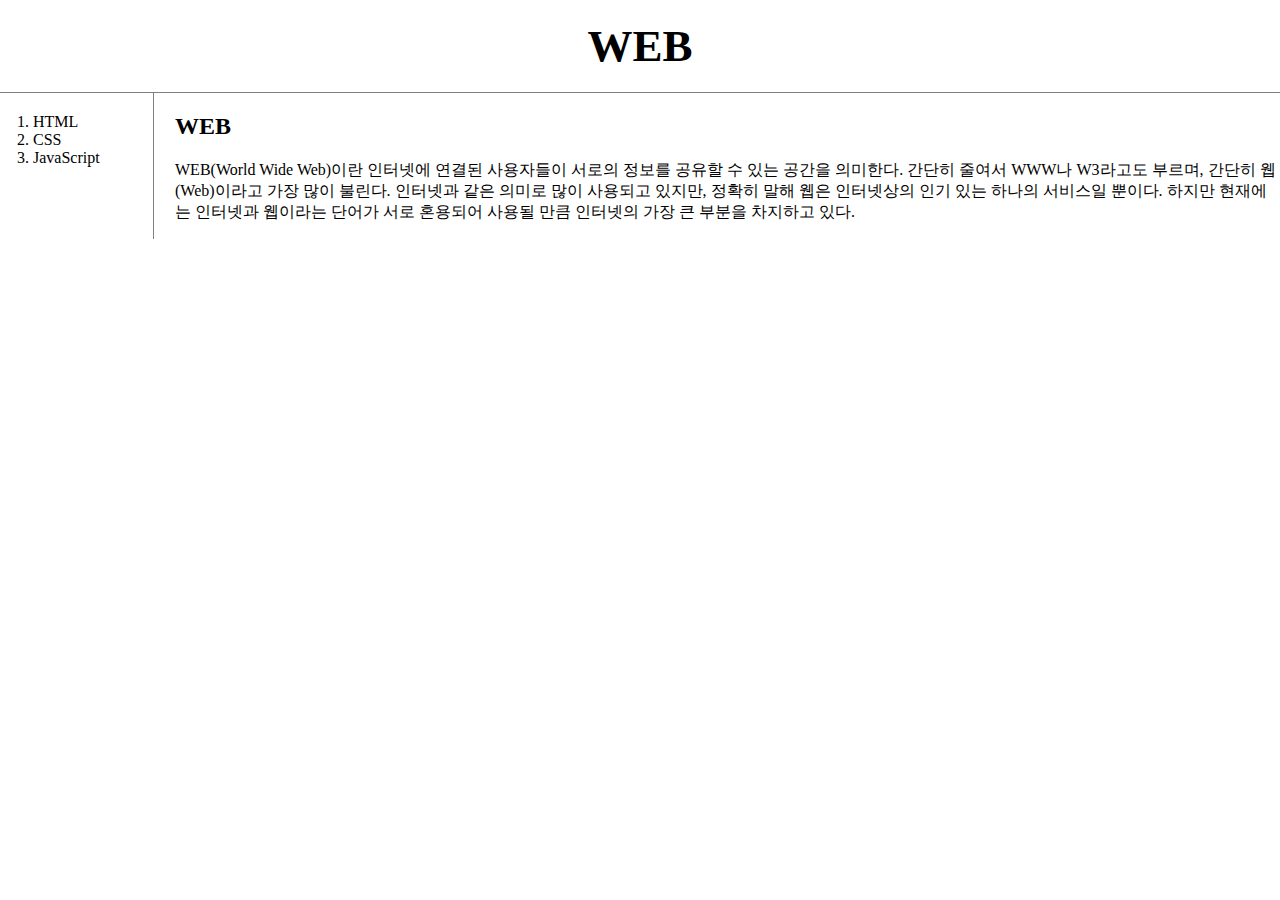
<file: Project 1/index.html>
<!doctype html>
 <html>
 <head>
    <title>WEB1 - welcome</title>
    <meta charset="utf-8">
    <link rel ="stylesheet" href="style.css">
 </head>
<body>
    <h1><a href="index.html">WEB</a></h1>
    <div id="grid">
    <ol>
        <li><a href="1.html">HTML</a></li>
        <li><a href="2.html">CSS</a></li>
        <li><a href="3.html">JavaScript</a></li>
    </ol>
    <div id="article">
    <h2>WEB</h2>
    <p>
    WEB(World Wide Web)이란 인터넷에 연결된 사용자들이 서로의 정보를 공유할 수 있는 공간을 의미한다.
    간단히 줄여서 WWW나 W3라고도 부르며, 간단히 웹(Web)이라고 가장 많이 불린다.
    인터넷과 같은 의미로 많이 사용되고 있지만, 정확히 말해 웹은 인터넷상의 인기 있는 하나의 서비스일 뿐이다.
    하지만 현재에는 인터넷과 웹이라는 단어가 서로 혼용되어 사용될 만큼 인터넷의 가장 큰 부분을 차지하고 있다.
    </p>
    </div>
</body>
</html>
</file>
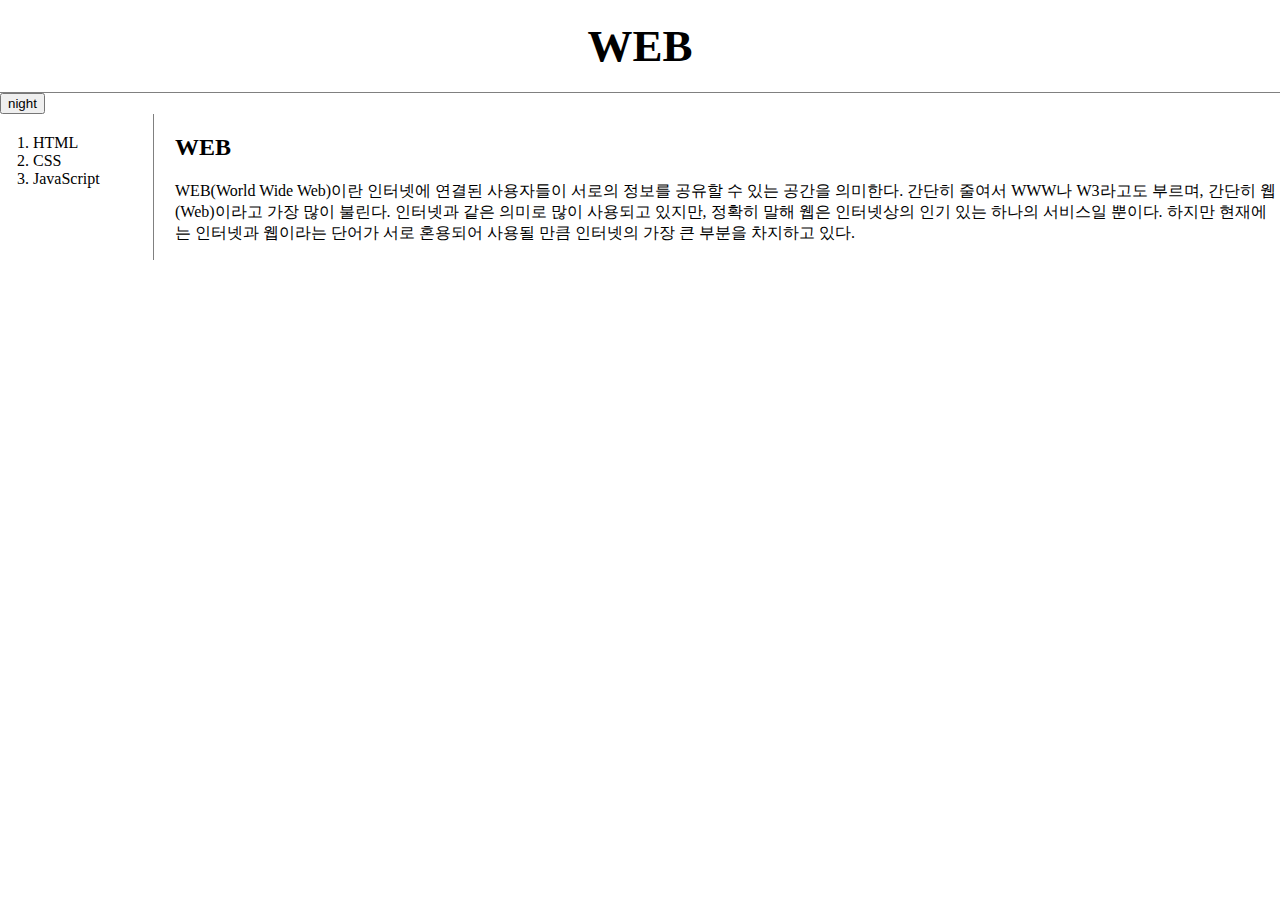
<file: Project 2/index.html>
<!doctype html>
 <html>
 <head>
    <title>WEB1 - welcome</title>
    <meta charset="utf-8">
    <script src="https://ajax.googleapis.com/ajax/libs/jquery/3.7.0/jquery.min.js">
    </script>
    <script src="colors.js"></script>
    <link rel ="stylesheet" href="style.css">
 </head>
<body>
    <h1><a href="index.html">WEB</a></h1>
    <input id = "night_day" type ="button" value ="night" onclick="
    nightDayHandler(this);
">
    <div id="grid">
    <ol>
        <li><a href="1.html">HTML</a></li>
        <li><a href="2.html">CSS</a></li>
        <li><a href="3.html">JavaScript</a></li>
    </ol>
    <div id="article">
    <h2>WEB</h2>
    <p>
    WEB(World Wide Web)이란 인터넷에 연결된 사용자들이 서로의 정보를 공유할 수 있는 공간을 의미한다.
    간단히 줄여서 WWW나 W3라고도 부르며, 간단히 웹(Web)이라고 가장 많이 불린다.
    인터넷과 같은 의미로 많이 사용되고 있지만, 정확히 말해 웹은 인터넷상의 인기 있는 하나의 서비스일 뿐이다.
    하지만 현재에는 인터넷과 웹이라는 단어가 서로 혼용되어 사용될 만큼 인터넷의 가장 큰 부분을 차지하고 있다.
    </p>
    </div>
</body>
</html>
</file>
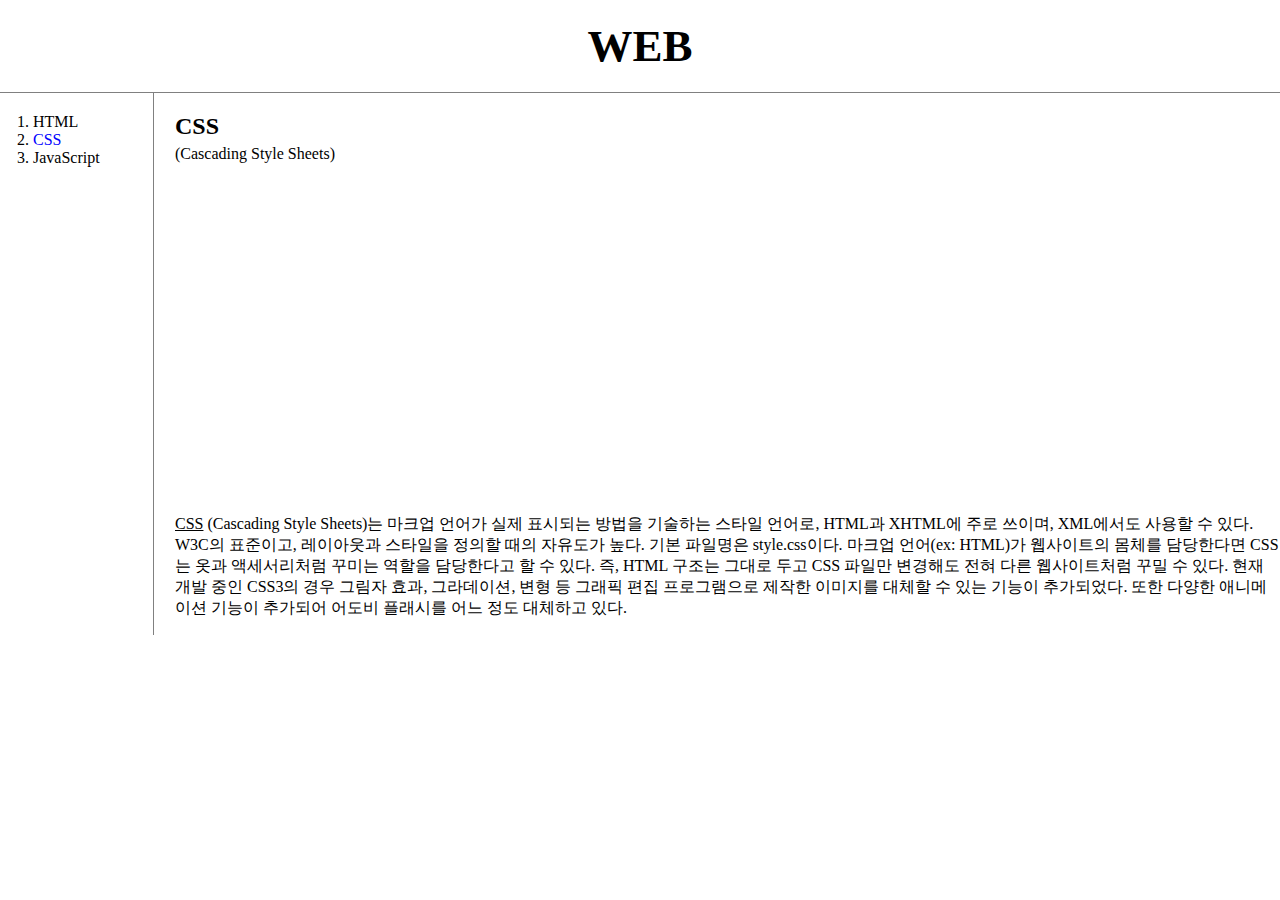
<file: Project 1/2.html>
<!doctype html>
 <html> 
 <head>
    <title>WEB1 - CSS</title>
    <meta charset="utf-8">
    <link rel ="stylesheet" href="style.css">
 </head>
<body>
    <h1><a href="index.html">WEB</a></h1>
    <div id="grid">
        <ol>
            <li><a href="1.html">HTML</a></li>
            <li><a href="2.html"style="color:blue">CSS</a></li>
            <li><a href="3.html">JavaScript</a></li>
        </ol>
    <div id="article">
        <h2 div id="title1">CSS</h2>
        <p div id="title2">(Cascading Style Sheets)</p>
        <p>
            <iframe width="560" height="315" src="https://www.youtube.com/embed/Ok0bBJPtgJI" title="YouTube video player" frameborder="0" 
            allow="accelerometer; autoplay; clipboard-write; encrypted-media; gyroscope; picture-in-picture; web-share" 
            allowfullscreen></iframe>
        </p>
        <p>
       <a href ="https://www.w3.org/Style/CSS/specs.en.html" target ="_blank" title ="CSS specification" 
       div id="link">CSS</a> (Cascading Style Sheets)는 마크업 언어가 실제 표시되는 방법을 기술하는 스타일 언어로, 
       HTML과 XHTML에 주로 쓰이며, XML에서도 사용할 수 있다. W3C의 표준이고, 레이아웃과 스타일을 정의할 때의 자유도가 높다. 
       기본 파일명은 style.css이다.
       마크업 언어(ex: HTML)가 웹사이트의 몸체를 담당한다면 CSS는 옷과 액세서리처럼 꾸미는 역할을 담당한다고 할 수 있다. 
       즉, HTML 구조는 그대로 두고 CSS 파일만 변경해도 전혀 다른 웹사이트처럼 꾸밀 수 있다.
       현재 개발 중인 CSS3의 경우 그림자 효과, 그라데이션, 변형 등 그래픽 편집 프로그램으로 제작한 이미지를 대체할 수 있는 기능이 추가되었다. 
       또한 다양한 애니메이션 기능이 추가되어 어도비 플래시를 어느 정도 대체하고 있다.
    </p> 
    </div>
</body>
</html>
</file>
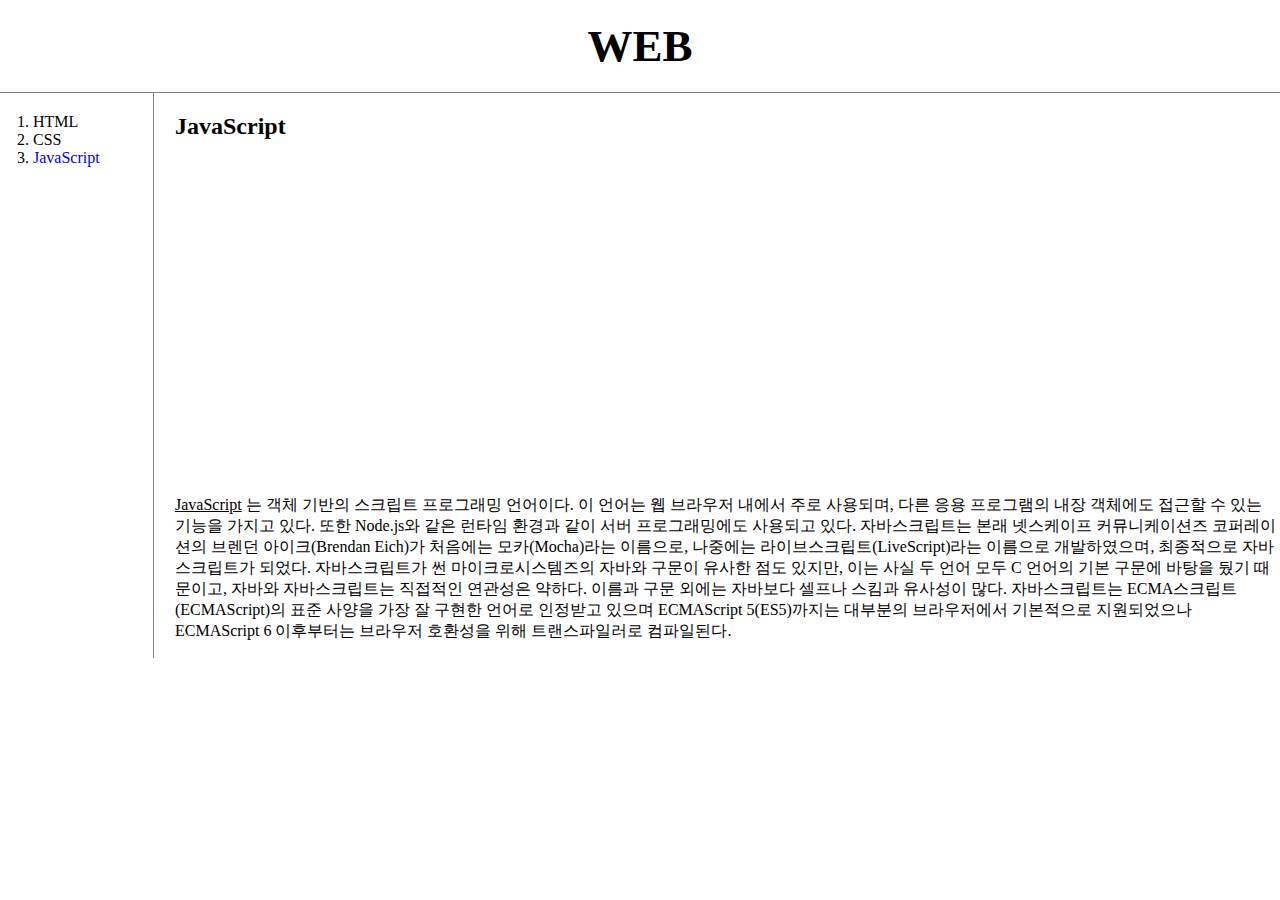
<file: Project 1/3.html>
<!doctype html>
 <html>
 <head>
    <title>WEB1 - JavaScript</title>
    <meta charset="utf-8">
    <link rel ="stylesheet" href="style.css">
 </head>
<body>
    <h1><a href="index.html">WEB</a></h1>
    <div id="grid">
    <ol>
        <li><a href="1.html">HTML</a></li>
        <li><a href="2.html">CSS</a></li>
        <li><a href="3.html"style="color:blue">JavaScript</a></li>
    </ol>
    <div id ="article">
    <h2>JavaScript</h2>
        <p>
            <iframe width="560" height="315" src="https://www.youtube.com/embed/dPRtcRwKo-Y" 
            title="YouTube video player" frameborder="0" allow="accelerometer; autoplay; clipboard-write; 
            encrypted-media; gyroscope; picture-in-picture; web-share" allowfullscreen></iframe>
        </p>
    <p>
        <a href="https://developer.mozilla.org/ko/docs/Web/JavaScript" target="_blank" title="Java Script specification"
        div id="link"> JavaScript</a> 는 객체 기반의 스크립트 프로그래밍 언어이다. 이 언어는 웹 브라우저 내에서 주로 사용되며, 
        다른 응용 프로그램의 내장 객체에도 접근할 수 있는 기능을 가지고 있다. 또한 Node.js와 같은 런타임 환경과 같이 서버 프로그래밍에도 
        사용되고 있다. 자바스크립트는 본래 넷스케이프 커뮤니케이션즈 코퍼레이션의 브렌던 아이크(Brendan Eich)가 처음에는 모카(Mocha)라는 
        이름으로, 나중에는 라이브스크립트(LiveScript)라는 이름으로 개발하였으며, 최종적으로 자바스크립트가 되었다. 
        자바스크립트가 썬 마이크로시스템즈의 자바와 구문이 유사한 점도 있지만, 이는 사실 두 언어 모두 C 언어의 기본 구문에 바탕을 뒀기 때문이고, 
        자바와 자바스크립트는 직접적인 연관성은 약하다. 이름과 구문 외에는 자바보다 셀프나 스킴과 유사성이 많다. 
        자바스크립트는 ECMA스크립트(ECMAScript)의 표준 사양을 가장 잘 구현한 언어로 인정받고 있으며 ECMAScript 5(ES5)까지는 
        대부분의 브라우저에서 기본적으로 지원되었으나 ECMAScript 6 이후부터는 브라우저 호환성을 위해 트랜스파일러로 컴파일된다.
    </p>
  </div>
</body>
</html>
</file>
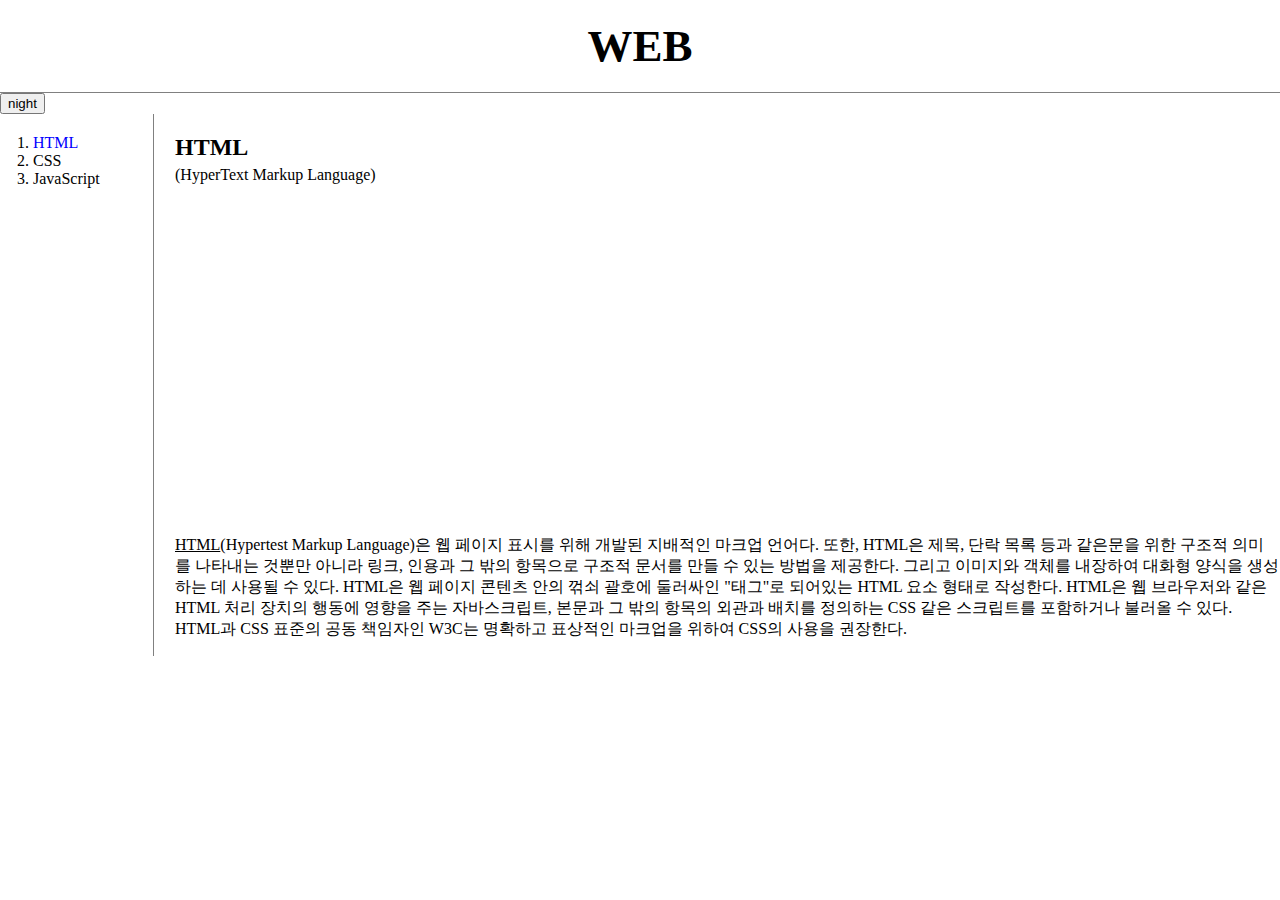
<file: Project 2/1.html>
<!doctype html>
<html>
<head>
   <title>WEB1 - html</title>
   <meta charset="utf-8">
   <script src="https://ajax.googleapis.com/ajax/libs/jquery/3.7.0/jquery.min.js">
   </script>
   <script src="colors.js"></script>
  <link rel ="stylesheet" href="style.css">
</head>
<body>
<h1><a href="index.html">WEB</a></h1>
<input id = "night_day" type ="button" value ="night" onclick="
nightDayHandler(this);
">
<div id="grid">
    <ol>
       <li><a href="1.html" style="color:blue">HTML</a></li>
       <li><a href="2.html">CSS</a></li>
       <li><a href="3.html">JavaScript</a></li>
    </ol>
   <div id="article">
   <h2 div id="title1">HTML</h2>
   <p div id="title2">(HyperText Markup Language)</p>
        <p>
    <iframe width="560" height="315" src="https://www.youtube.com/embed/tZooW6PritE" title="YouTube video player" 
    frameborder="0" allow="accelerometer; autoplay; clipboard-write; encrypted-media; gyroscope;
     picture-in-picture; web-share" allowfullscreen></iframe>
        </p>
     <p>
       <a href ="https://www.w3.org/TR/2011/WD-html5-20110405/" target ="_blank" title="html5 specification"div id="link"> 
       HTML</a>(Hypertest Markup Language)은 웹 페이지 표시를 위해 개발된 지배적인 마크업 언어다. 
       또한, HTML은 제목, 단락 목록 등과 같은문을 위한 구조적 의미를 나타내는 것뿐만 아니라 링크, 인용과 그 밖의 항목으로 
       구조적 문서를 만들 수 있는 방법을 제공한다. 그리고 이미지와 객체를 내장하여 대화형 양식을 생성하는 데 사용될 수 있다. 
       HTML은 웹 페이지 콘텐츠 안의 꺾쇠 괄호에 둘러싸인 "태그"로 되어있는 HTML 요소 형태로 작성한다. 
       HTML은 웹 브라우저와 같은 HTML 처리 장치의 행동에 영향을 주는 자바스크립트, 본문과 그 밖의 항목의 외관과 배치를 정의하는 
       CSS 같은 스크립트를 포함하거나 불러올 수 있다. HTML과 CSS 표준의 공동 책임자인 W3C는 명확하고 표상적인 마크업을 
       위하여 CSS의 사용을 권장한다.
    
    </p>
    <p>
      <div id="disqus_thread"></div>
<script>
    /**
    *  RECOMMENDED CONFIGURATION VARIABLES: EDIT AND UNCOMMENT THE SECTION BELOW TO INSERT DYNAMIC VALUES FROM YOUR PLATFORM OR CMS.
    *  LEARN WHY DEFINING THESE VARIABLES IS IMPORTANT: https://disqus.com/admin/universalcode/#configuration-variables    */
    /*
    var disqus_config = function () {
    this.page.url = PAGE_URL;  // Replace PAGE_URL with your page's canonical URL variable
    this.page.identifier = PAGE_IDENTIFIER; // Replace PAGE_IDENTIFIER with your page's unique identifier variable
    };
    */
    (function() { // DON'T EDIT BELOW THIS LINE
    var d = document, s = d.createElement('script');
    s.src = 'https://web-2-zsgohjvk4k.disqus.com/embed.js';
    s.setAttribute('data-timestamp', +new Date());
    (d.head || d.body).appendChild(s);
    })();
</script>
<noscript>Please enable JavaScript to view the <a href="https://disqus.com/?ref_noscript">comments powered by Disqus.</a></noscript>
    </p>
    </div>
</body>
</html>
</file>
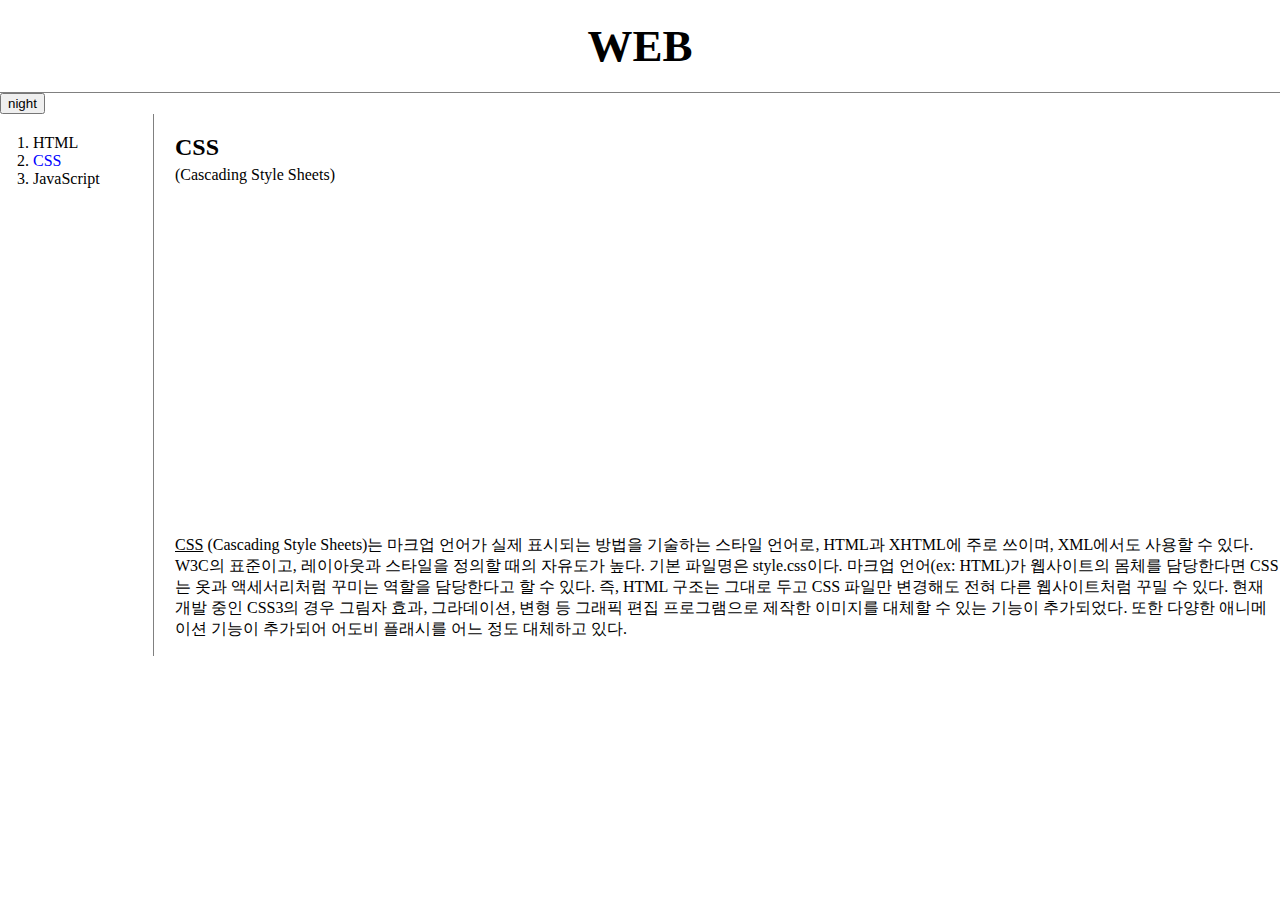
<file: Project 2/2.html>
<!doctype html>
 <html> 
 <head>
    <title>WEB1 - CSS</title>
    <meta charset="utf-8">
    <script src="https://ajax.googleapis.com/ajax/libs/jquery/3.7.0/jquery.min.js">
    </script>
    <script src="colors.js"></script>
    <link rel ="stylesheet" href="style.css">
 </head>
<body>
    <h1><a href="index.html">WEB</a></h1>
    <input id = "night_day" type ="button" value ="night" onclick="
    nightDayHandler(this);
">
    <div id="grid">
        <ol>
            <li><a href="1.html">HTML</a></li>
            <li><a href="2.html"style="color:blue">CSS</a></li>
            <li><a href="3.html">JavaScript</a></li>
        </ol>
    <div id="article">
        <h2 div id="title1">CSS</h2>
        <p div id="title2">(Cascading Style Sheets)</p>
        <p>
            <iframe width="560" height="315" src="https://www.youtube.com/embed/Ok0bBJPtgJI" title="YouTube video player" frameborder="0" 
            allow="accelerometer; autoplay; clipboard-write; encrypted-media; gyroscope; picture-in-picture; web-share" 
            allowfullscreen></iframe>
        </p>
        <p>
       <a href ="https://www.w3.org/Style/CSS/specs.en.html" target ="_blank" title ="CSS specification" 
       div id="link">CSS</a> (Cascading Style Sheets)는 마크업 언어가 실제 표시되는 방법을 기술하는 스타일 언어로, 
       HTML과 XHTML에 주로 쓰이며, XML에서도 사용할 수 있다. W3C의 표준이고, 레이아웃과 스타일을 정의할 때의 자유도가 높다. 
       기본 파일명은 style.css이다.
       마크업 언어(ex: HTML)가 웹사이트의 몸체를 담당한다면 CSS는 옷과 액세서리처럼 꾸미는 역할을 담당한다고 할 수 있다. 
       즉, HTML 구조는 그대로 두고 CSS 파일만 변경해도 전혀 다른 웹사이트처럼 꾸밀 수 있다.
       현재 개발 중인 CSS3의 경우 그림자 효과, 그라데이션, 변형 등 그래픽 편집 프로그램으로 제작한 이미지를 대체할 수 있는 기능이 추가되었다. 
       또한 다양한 애니메이션 기능이 추가되어 어도비 플래시를 어느 정도 대체하고 있다.
    </p> 
    </div>
</body>
</html>
</file>
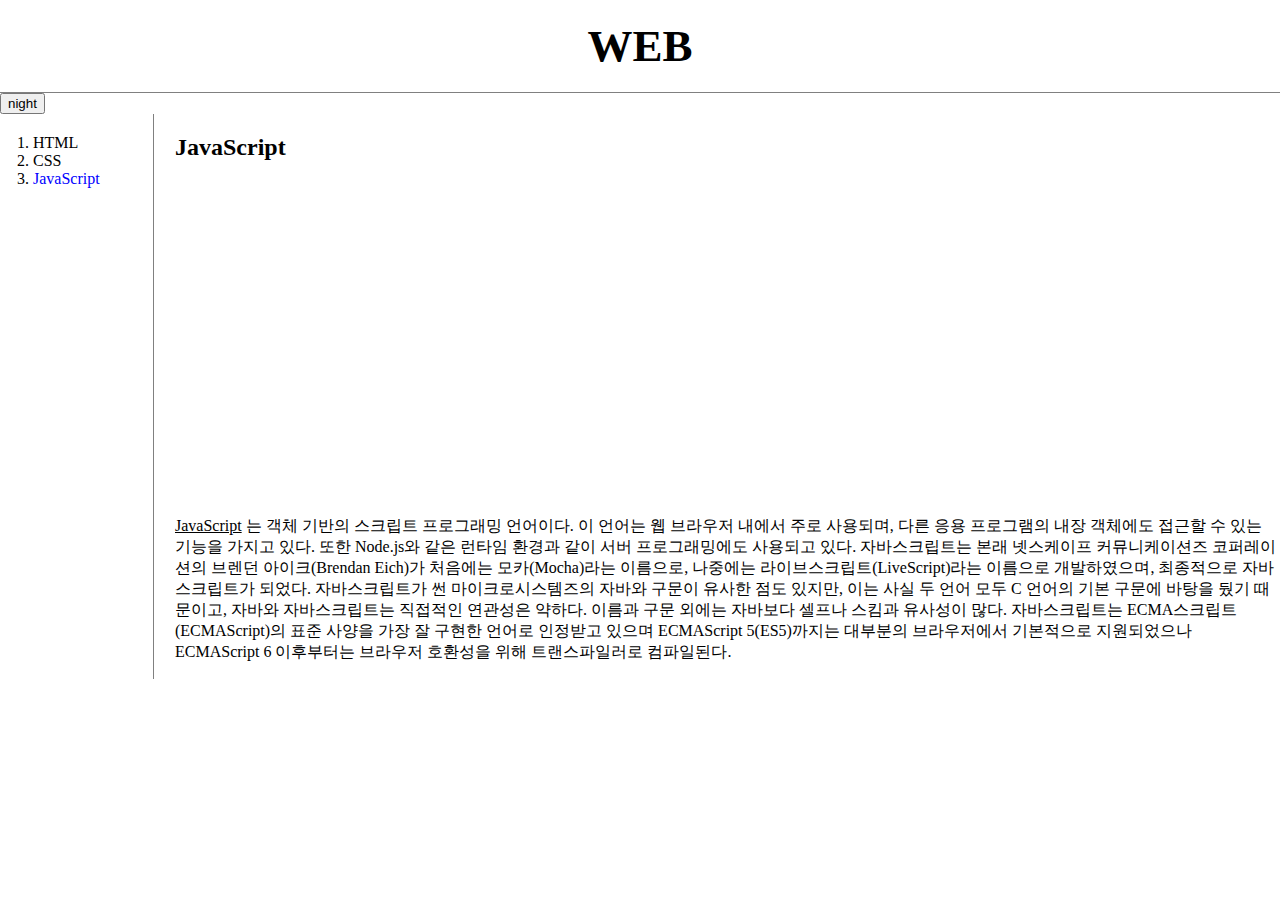
<file: Project 2/3.html>
<!doctype html>
 <html>
 <head>
    <title>WEB1 - JavaScript</title>
    <meta charset="utf-8">
    <script src="https://ajax.googleapis.com/ajax/libs/jquery/3.7.0/jquery.min.js">
    </script>
    <script src="colors.js"></script>
   <link rel ="stylesheet" href="style.css">
 </head>
<body>
    <h1><a href="index.html">WEB</a></h1>
    <input id = "night_day" type ="button" value ="night" onclick="
        nightDayHandler(this);
    ">
    <div id="grid"> 
    <ol>
        <li><a href="1.html">HTML</a></li>
        <li><a href="2.html">CSS</a></li>
        <li><a href="3.html"style="color:blue">JavaScript</a></li>
    </ol>
    <div id ="article">
    <h2>JavaScript</h2>
        <p>
            <iframe width="560" height="315" src="https://www.youtube.com/embed/dPRtcRwKo-Y" 
            title="YouTube video player" frameborder="0" allow="accelerometer; autoplay; clipboard-write; 
            encrypted-media; gyroscope; picture-in-picture; web-share" allowfullscreen></iframe>
        </p>
    <p>
        <a href="https://developer.mozilla.org/ko/docs/Web/JavaScript" target="_blank" title="Java Script specification"
        div id="link"> JavaScript</a> 는 객체 기반의 스크립트 프로그래밍 언어이다. 이 언어는 웹 브라우저 내에서 주로 사용되며, 
        다른 응용 프로그램의 내장 객체에도 접근할 수 있는 기능을 가지고 있다. 또한 Node.js와 같은 런타임 환경과 같이 서버 프로그래밍에도 
        사용되고 있다. 자바스크립트는 본래 넷스케이프 커뮤니케이션즈 코퍼레이션의 브렌던 아이크(Brendan Eich)가 처음에는 모카(Mocha)라는 
        이름으로, 나중에는 라이브스크립트(LiveScript)라는 이름으로 개발하였으며, 최종적으로 자바스크립트가 되었다. 
        자바스크립트가 썬 마이크로시스템즈의 자바와 구문이 유사한 점도 있지만, 이는 사실 두 언어 모두 C 언어의 기본 구문에 바탕을 뒀기 때문이고, 
        자바와 자바스크립트는 직접적인 연관성은 약하다. 이름과 구문 외에는 자바보다 셀프나 스킴과 유사성이 많다. 
        자바스크립트는 ECMA스크립트(ECMAScript)의 표준 사양을 가장 잘 구현한 언어로 인정받고 있으며 ECMAScript 5(ES5)까지는 
        대부분의 브라우저에서 기본적으로 지원되었으나 ECMAScript 6 이후부터는 브라우저 호환성을 위해 트랜스파일러로 컴파일된다.
    </p>
  </div>
</body>
</html>
</file>
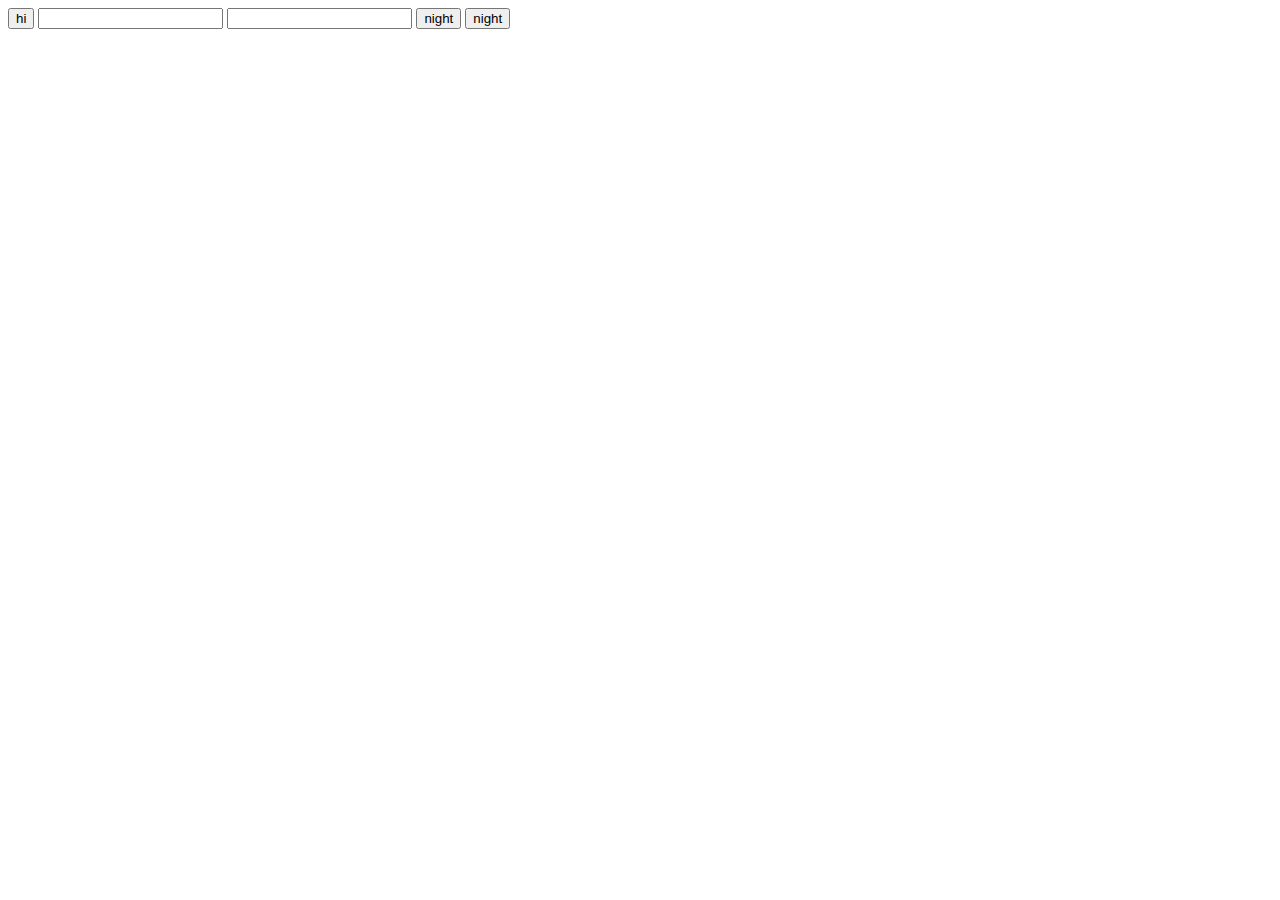
<file: Project 2/ex1.html>
<!DOCTYPE html>
<html>
    <head>
        <meta charset="utf-8">
        <title>           
        </title>
    </head>
    <body>
        <input type="button" value="hi" onclick="alert('hi')"> 
        <input type="text" onchange="alert('changed')">
        <input type="text" onkeydown="alert('key down!')">
    </body>
</html>

<input id ="night_day" type = "button" value ="night" onclick="
if(document.querySelector('#night_day').value === 'night'){
    document.querySelector('body').style.backgroundColor = 'black';
    document.querySelector('body').style.color = 'white';
    document.querySelector('#night_day').value = 'day';
} else {
    document.querySelector('body').style.backgroundColor = 'white';
    document.querySelector('body').style.color = 'black';
    document.querySelector('#night_day').value = 'night';

}
">

<input type="button" value="night" onclick="
     var target = document.querySelector('body');
    if(this.value === 'night'){
        target.style.backgroundColor='black';
        target.style.color='white';
        this.value = 'day';
    } else {
        target.style.backgroundColor='white';
        target.style.color='black';
        this.value = 'night';
    }
    ">
</file>
<file: Project 1/style.css>
body{
    margin : 0;
}
a {
    color : black;
    text-decoration: none;
}
h1 {
    font-size: 45px;
    text-align: center;
    border-bottom: 1px solid gray;
    margin:0;
    padding:20px;
}
ol{
    border-right: 1px solid gray;
    width : 100px;
    margin : 0;
    padding : 20px;
    }
    #grid{
        display: grid;
        grid-template-columns: 150px 1fr;

    }
    #grid ol{
        padding-left:33px;
    }        
    #article{
        padding-left:25px;
        margin-block-end: 0.2px;
    }
    #link{
         text-decoration: underline;
    }
    #title1{
        margin-bottom: 5px;
    }
    #title2{
        margin-top:2px;
    }
    @media(max-width:800px){
        #grid{
        display: block;
    }   
    ol{
        border-right:none;
    }
    h1{
        border-bottom:none;
    }
}
</file>
<file: Project 2/style.css>
body{
    margin : 0;
}
a {
    color : black;
    text-decoration: none;
}
h1 {
    font-size: 45px;
    text-align: center;
    border-bottom: 1px solid gray;
    margin:0;
    padding:20px;
}
ol{
    border-right: 1px solid gray;
    width : 100px;
    margin : 0;
    padding : 20px;
    }
    #grid{
        display: grid;
        grid-template-columns: 150px 1fr;

    }
    #grid ol{
        padding-left:33px;
    }        
    #article{
        padding-left:25px;
        margin-block-end: 0.2px;
    }
    #link{
         text-decoration: underline;
    }
    #title1{
        margin-bottom: 5px;
    }
    #title2{
        margin-top:2px;
    }
    @media(max-width:800px){
        #grid{
        display: block;
    }   
    ol{
        border-right:none;
    }
    h1{
        border-bottom:none;
    }
}
</file>
